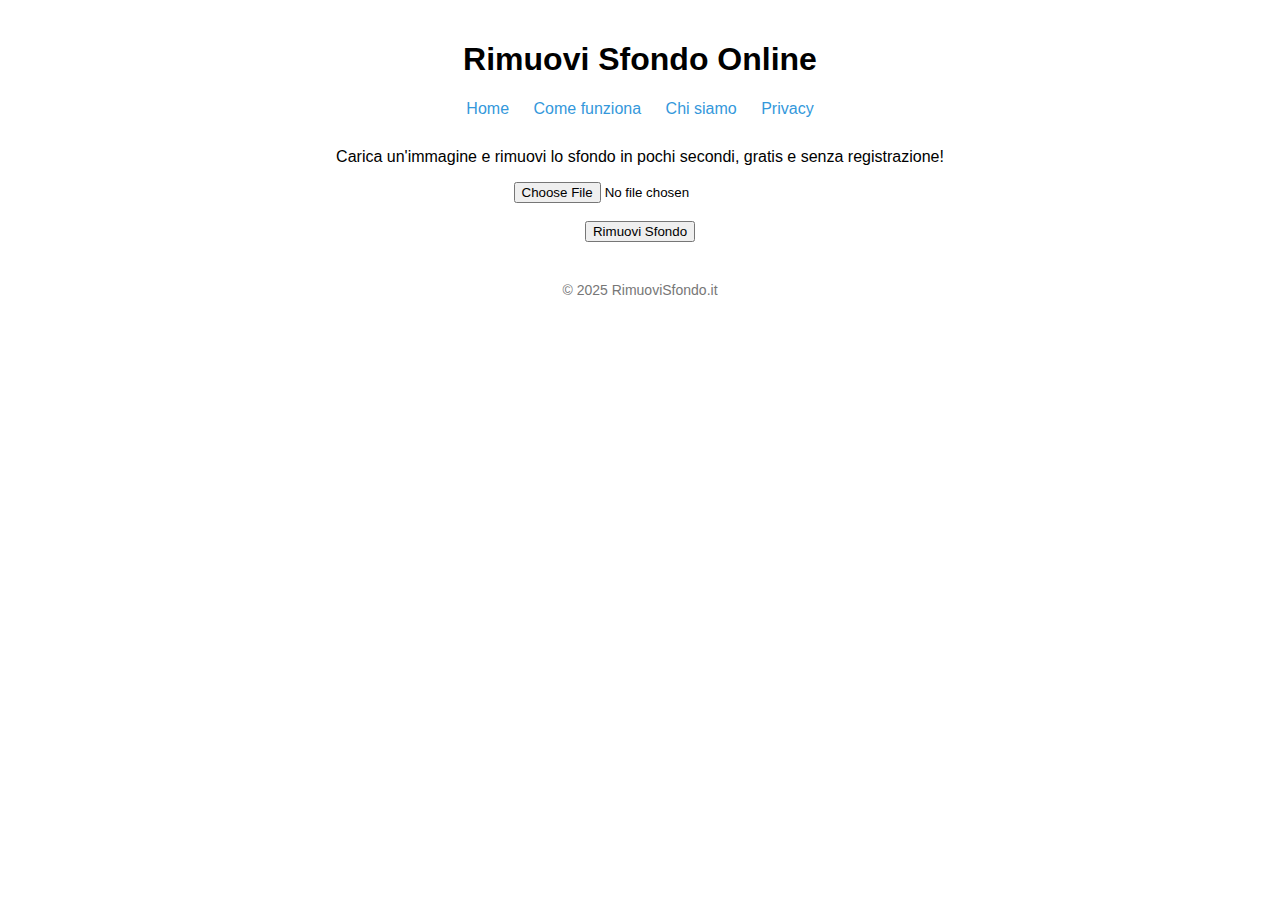
<file: index.html>
<!DOCTYPE html>
<html lang="it">
<head>
  <meta charset="UTF-8">
  <title>Rimuovi Sfondo - Gratis Online</title>
  <link rel="stylesheet" href="style.css">
  <script async src="https://pagead2.googlesyndication.com/pagead/js/adsbygoogle.js" crossorigin="anonymous"></script>
</head>
<body>
  <header>
    <h1>Rimuovi Sfondo Online</h1>
    <nav>
      <a href="index.html">Home</a>
      <a href="comefunziona.html">Come funziona</a>
      <a href="chisiamo.html">Chi siamo</a>
      <a href="privacy.html">Privacy</a>
    </nav>
  </header>
  <main>
    <p>Carica un'immagine e rimuovi lo sfondo in pochi secondi, gratis e senza registrazione!</p>
    <ins class="adsbygoogle"
         style="display:block"
         data-ad-client="ca-pub-XXXXXXXXXXXXXXX"
         data-ad-slot="1234567890"
         data-ad-format="auto"
         data-full-width-responsive="true"></ins>
    <script>(adsbygoogle = window.adsbygoogle || []).push({});</script>
    <input type="file" id="imageInput" accept="image/*"><br><br>
    <button onclick="removeBackground()">Rimuovi Sfondo</button>
    <div id="result"></div>
  </main>
  <footer>
    <p>&copy; 2025 RimuoviSfondo.it</p>
  </footer>
  <script>
    function removeBackground() {
      const input = document.getElementById('imageInput');
      const resultDiv = document.getElementById('result');
      if (input.files && input.files[0]) {
        const reader = new FileReader();
        reader.onload = function(e) {
          resultDiv.innerHTML = '<p>Simulazione rimozione sfondo:</p><img src="' + e.target.result + '">';
        }
        reader.readAsDataURL(input.files[0]);
      } else {
        alert("Seleziona un'immagine.");
      }
    }
  </script>
</body>
</html>
</file>
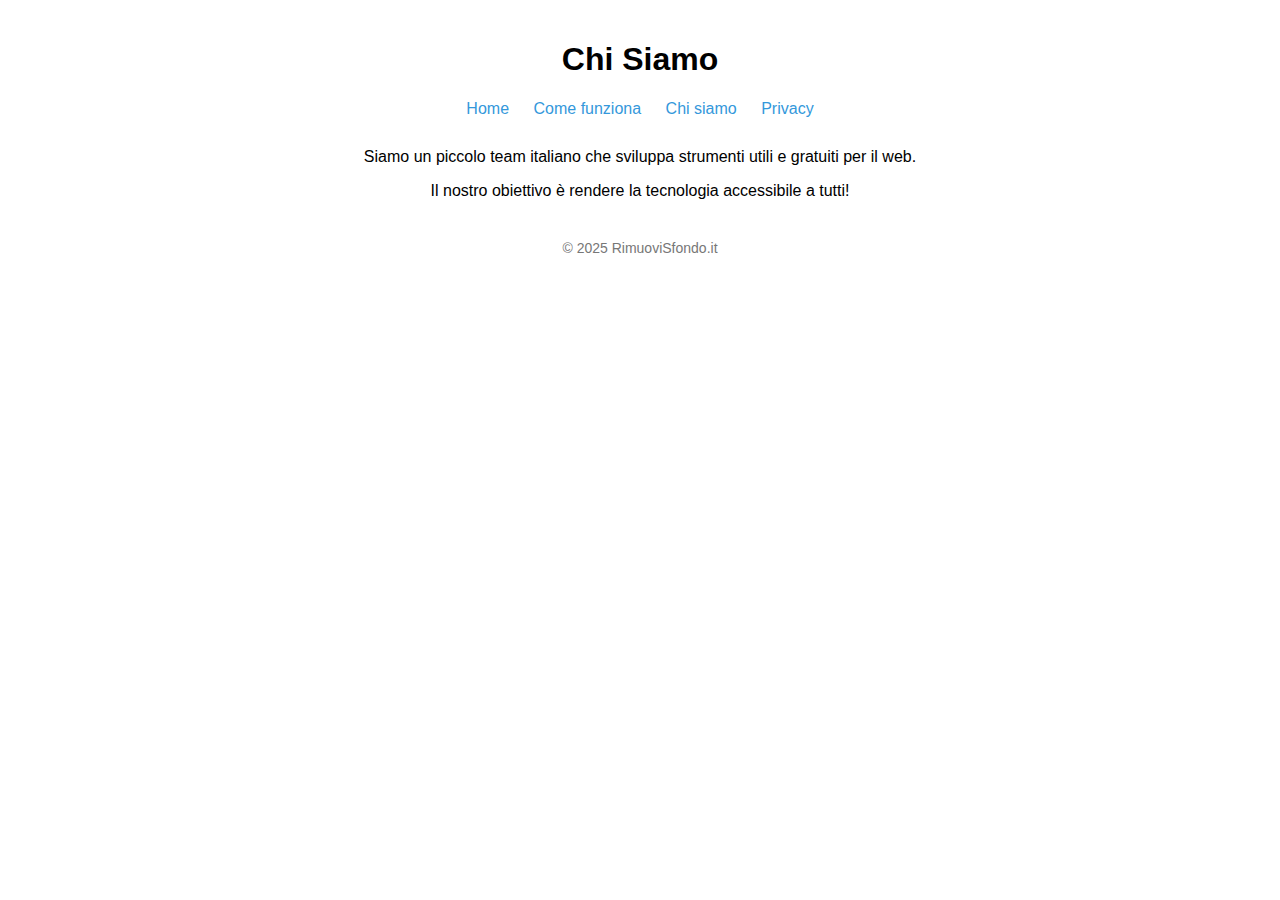
<file: chisiamo.html>
<!DOCTYPE html>
<html lang="it">
<head>
  <meta charset="UTF-8">
  <title>Chi siamo - Rimuovi Sfondo</title>
  <link rel="stylesheet" href="style.css">
</head>
<body>
  <header>
    <h1>Chi Siamo</h1>
    <nav>
      <a href="index.html">Home</a>
      <a href="comefunziona.html">Come funziona</a>
      <a href="chisiamo.html">Chi siamo</a>
      <a href="privacy.html">Privacy</a>
    </nav>
  </header>
  <main>
    <p>Siamo un piccolo team italiano che sviluppa strumenti utili e gratuiti per il web.</p>
    <p>Il nostro obiettivo è rendere la tecnologia accessibile a tutti!</p>
  </main>
  <footer>
    <p>&copy; 2025 RimuoviSfondo.it</p>
  </footer>
</body>
</html>
</file>
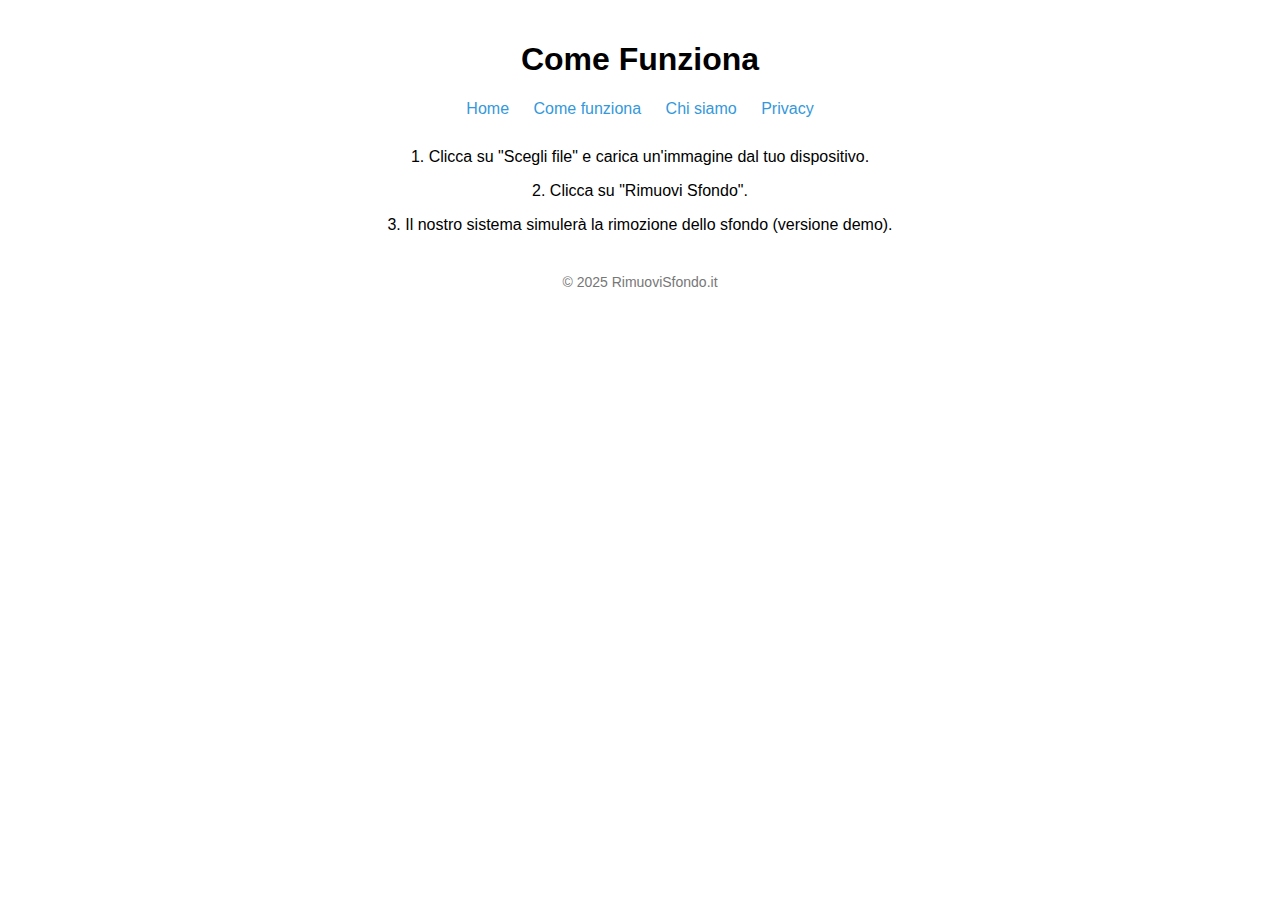
<file: comefunziona.html>
<!DOCTYPE html>
<html lang="it">
<head>
  <meta charset="UTF-8">
  <title>Come Funziona - Rimuovi Sfondo</title>
  <link rel="stylesheet" href="style.css">
</head>
<body>
  <header>
    <h1>Come Funziona</h1>
    <nav>
      <a href="index.html">Home</a>
      <a href="comefunziona.html">Come funziona</a>
      <a href="chisiamo.html">Chi siamo</a>
      <a href="privacy.html">Privacy</a>
    </nav>
  </header>
  <main>
    <p>1. Clicca su "Scegli file" e carica un'immagine dal tuo dispositivo.</p>
    <p>2. Clicca su "Rimuovi Sfondo".</p>
    <p>3. Il nostro sistema simulerà la rimozione dello sfondo (versione demo).</p>
  </main>
  <footer>
    <p>&copy; 2025 RimuoviSfondo.it</p>
  </footer>
</body>
</html>
</file>
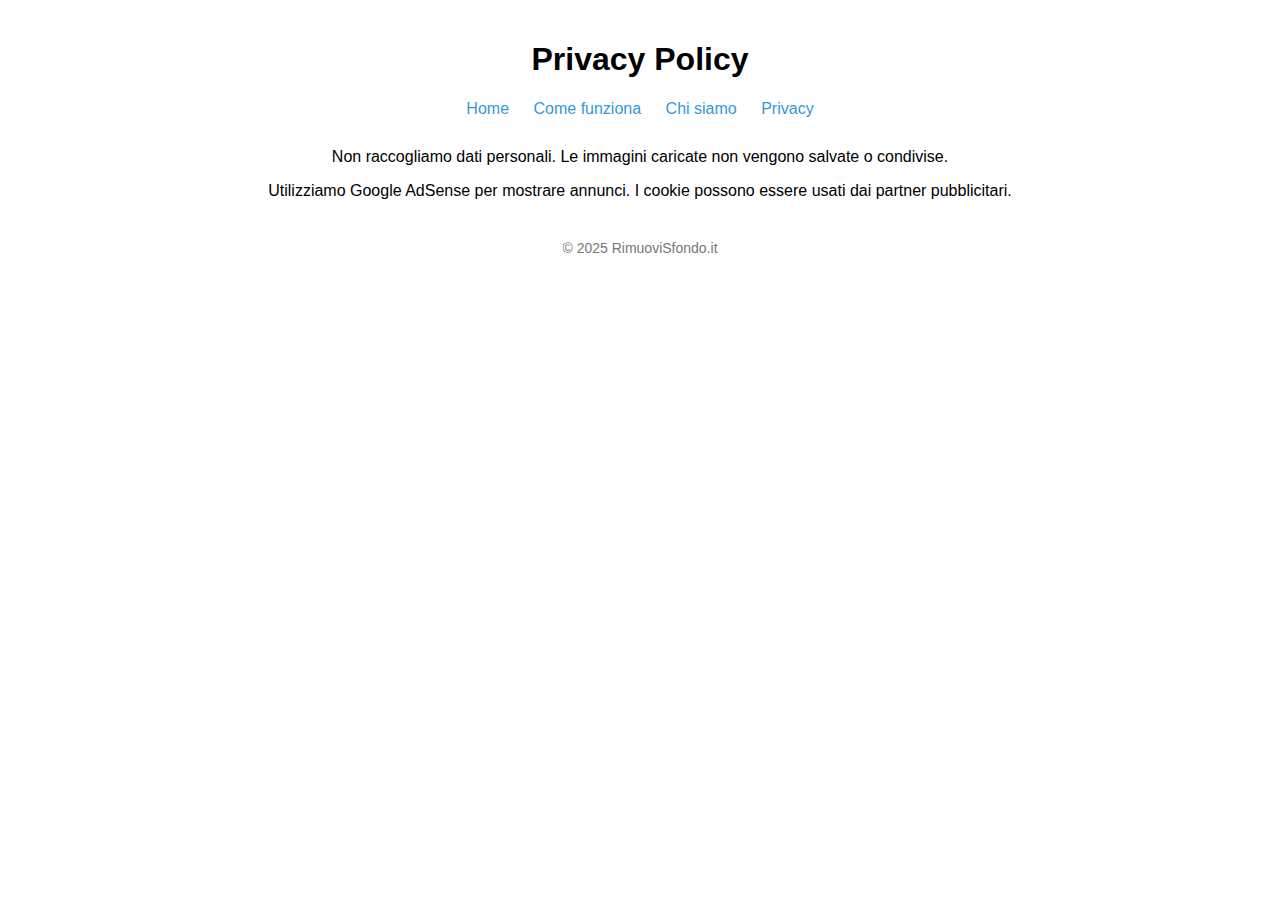
<file: privacy.html>
<!DOCTYPE html>
<html lang="it">
<head>
  <meta charset="UTF-8">
  <title>Privacy Policy - Rimuovi Sfondo</title>
  <link rel="stylesheet" href="style.css">
</head>
<body>
  <header>
    <h1>Privacy Policy</h1>
    <nav>
      <a href="index.html">Home</a>
      <a href="comefunziona.html">Come funziona</a>
      <a href="chisiamo.html">Chi siamo</a>
      <a href="privacy.html">Privacy</a>
    </nav>
  </header>
  <main>
    <p>Non raccogliamo dati personali. Le immagini caricate non vengono salvate o condivise.</p>
    <p>Utilizziamo Google AdSense per mostrare annunci. I cookie possono essere usati dai partner pubblicitari.</p>
  </main>
  <footer>
    <p>&copy; 2025 RimuoviSfondo.it</p>
  </footer>
</body>
</html>
</file>
<file: style.css>
body {
  font-family: sans-serif;
  max-width: 800px;
  margin: auto;
  padding: 20px;
  text-align: center;
}
header {
  margin-bottom: 30px;
}
nav a {
  margin: 0 10px;
  text-decoration: none;
  color: #3498db;
}
nav a:hover {
  text-decoration: underline;
}
footer {
  margin-top: 40px;
  color: #777;
  font-size: 14px;
}
</file>
